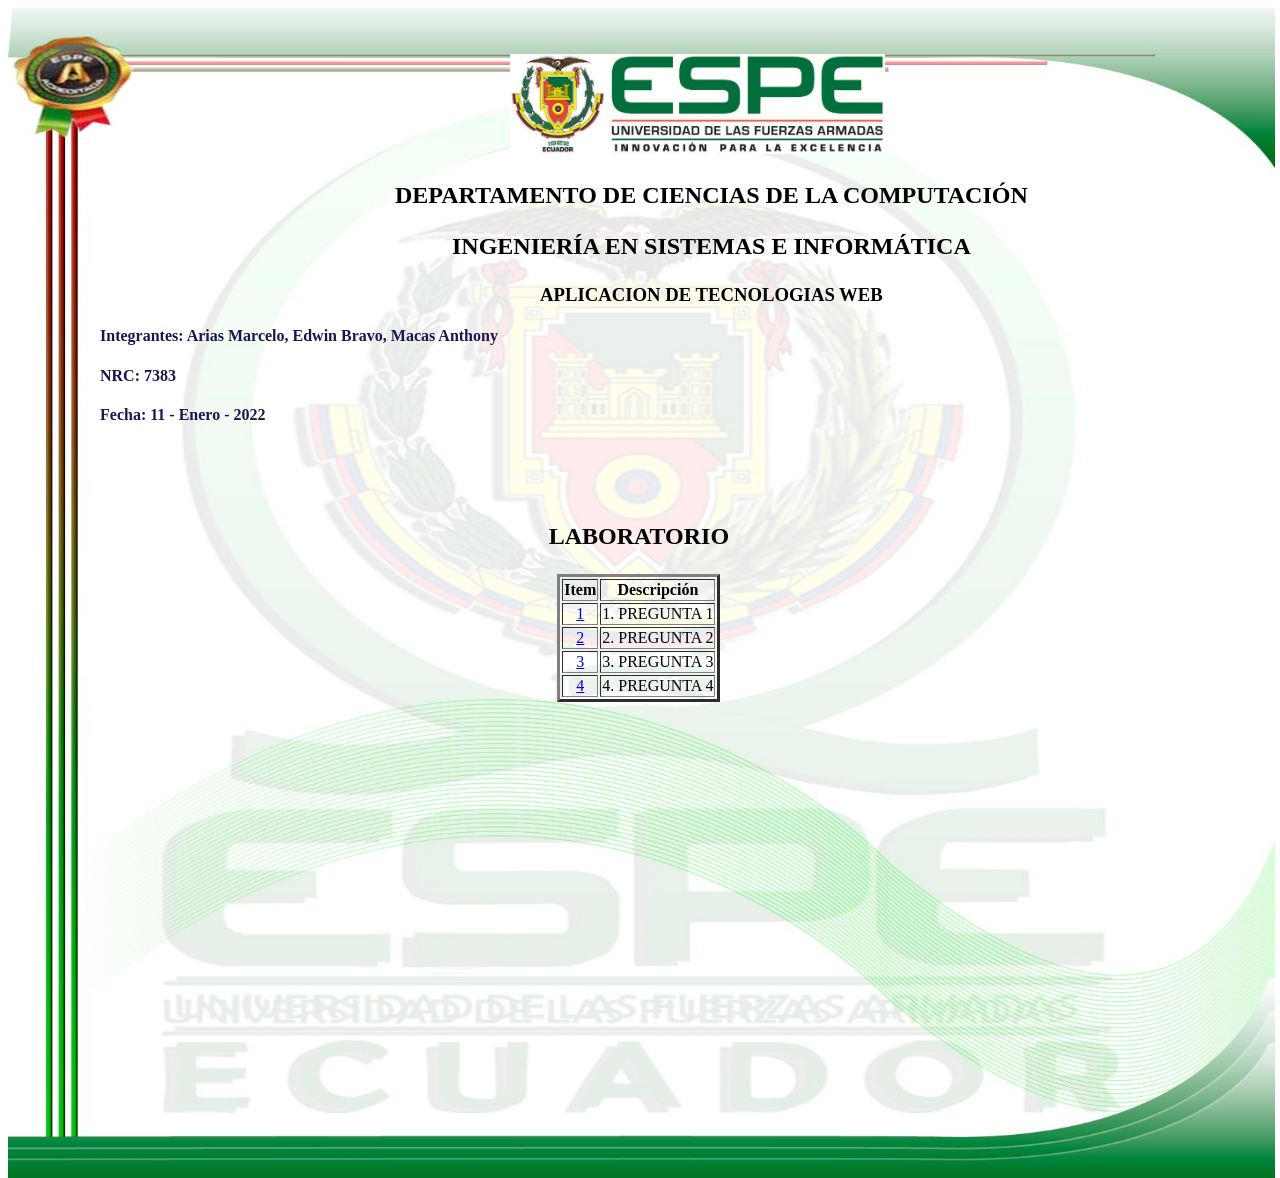
<file: index.html>
<!doctype html>
<html lang="es">
	<head>
		<meta charset="utf-8">
		<title>LABORATORIO</title>
		<style type="text/css">
			#background{position:absolute; width:99%; height:130%;}
			#fixed {position:absolute; top: 0px; left: 0px;}
		</style>
	</head>
	<body>
		<div>
			<img id="background" src="Imagenes/fondo.jpg"/> 
		</div>
		<div id="fixed">
			</br></br></br>
			<div style="padding-left:510px;">
				<img src="Imagenes/selloespe.jpg" alt="ESPE" height="100" >
			</div>
			<div style="padding-left:395px;">
				<h2>
					<p style="text-align: center" style="color:#165014" ;>DEPARTAMENTO DE CIENCIAS DE LA COMPUTACIÓN</p>
					<p style="text-align: center" style="color:#165014" ;>INGENIERÍA EN SISTEMAS E INFORMÁTICA</p>
				</h2>
				<h3>
					<p style="text-align: center" style="color:#165014" ;>APLICACION DE TECNOLOGIAS WEB</p>
				</h3>
			</div>
			<div style="padding-left:100px;">
				<h4><p style="color:#1f1450";>Integrantes: Arias Marcelo, Edwin Bravo, Macas Anthony </p></h4>
				<h4><p style="color:#1f1450";>NRC: 7383 </p></h4>
				<h4><p style="color:#1f1450";>Fecha: 11 - Enero - 2022</p></h4>
			</div>
			
			<div style="padding-left:250px;">
				</br></br></br>
				<h2><p style="text-align: center"> LABORATORIO</p></h2>
			</div>
			
				<div style="padding-left:250px;">
					<table border="3px" align="center">
						<tr>
							<th>Item</th>
							<th>Descripción</th>
						</tr>
						<tr>
							<td style="text-align: center";><a href="Solucionario/PREGUNTA_1/">1</a></td>
							<td>1. PREGUNTA 1</td>
						</tr>
						<tr>
							<td style="text-align: center";><a href="Solucionario/PREGUNTA_2/">2</a></td>
							<td>2. PREGUNTA 2</td>
						</tr>
						<tr>
							<td style="text-align: center";><a href="Solucionario/PREGUNTA_3/">3</a></td>	
							<td>3. PREGUNTA 3</td>
						</tr>
						<tr>
							<td style="text-align: center";><a href="Solucionario/PREGUNTA_4/">4</a></td>	
							<td>4. PREGUNTA 4</td>
						</tr>
					</table>
				</div>
			</div>						
		</div> 		
	</body>
</html>
</file>
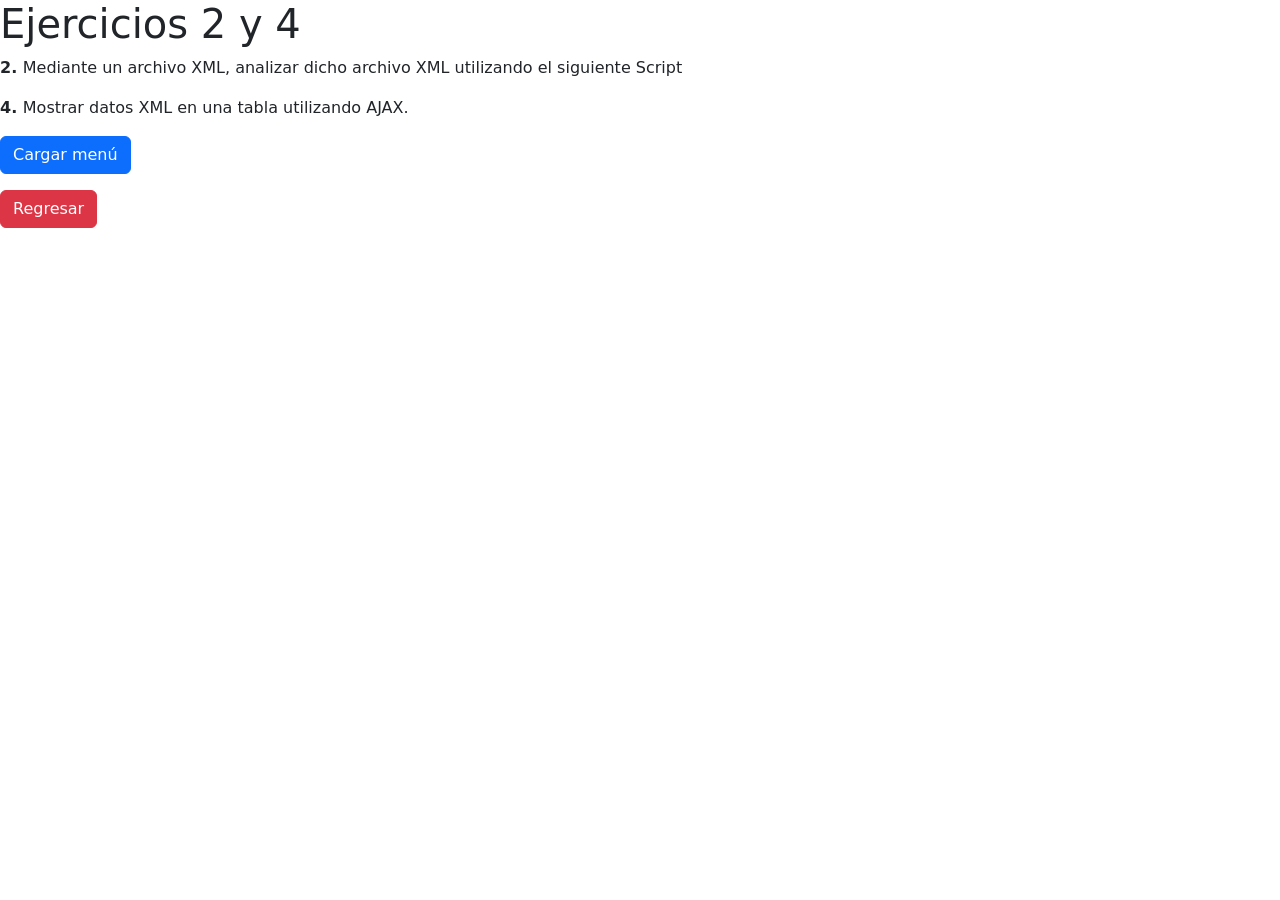
<file: ejer24/index.html>
<!DOCTYPE html>
<html lang="en">
<head>
    <meta charset="UTF-8">
    <meta http-equiv="X-UA-Compatible" content="IE=edge">
    <meta name="viewport" content="width=device-width, initial-scale=1.0">
    <link href="https://cdn.jsdelivr.net/npm/bootstrap@5.1.3/dist/css/bootstrap.min.css" rel="stylesheet" integrity="sha384-1BmE4kWBq78iYhFldvKuhfTAU6auU8tT94WrHftjDbrCEXSU1oBoqyl2QvZ6jIW3" crossorigin="anonymous">
    <script src="https://cdn.jsdelivr.net/npm/bootstrap@5.1.3/dist/js/bootstrap.bundle.min.js" integrity="sha384-ka7Sk0Gln4gmtz2MlQnikT1wXgYsOg+OMhuP+IlRH9sENBO0LRn5q+8nbTov4+1p" crossorigin="anonymous"></script>
    <title>Ejercicios 2 y 4</title>
    <script src="js/script.js"></script>
</head>
<body>
    <h1>Ejercicios 2 y 4</h1>
    <p><b>2. </b>Mediante un archivo XML, analizar dicho archivo XML utilizando el siguiente Script</p>
    <p><b>4. </b>Mostrar datos XML en una tabla utilizando AJAX.</p>
    <button type="button" class="btn btn-primary" onclick="cargarXML()">Cargar menú</button>
    <table id="tabla" class="table"></table>
    <a type="button" class="btn btn-danger" href="..">Regresar</a>
</body>
</html>
</file>
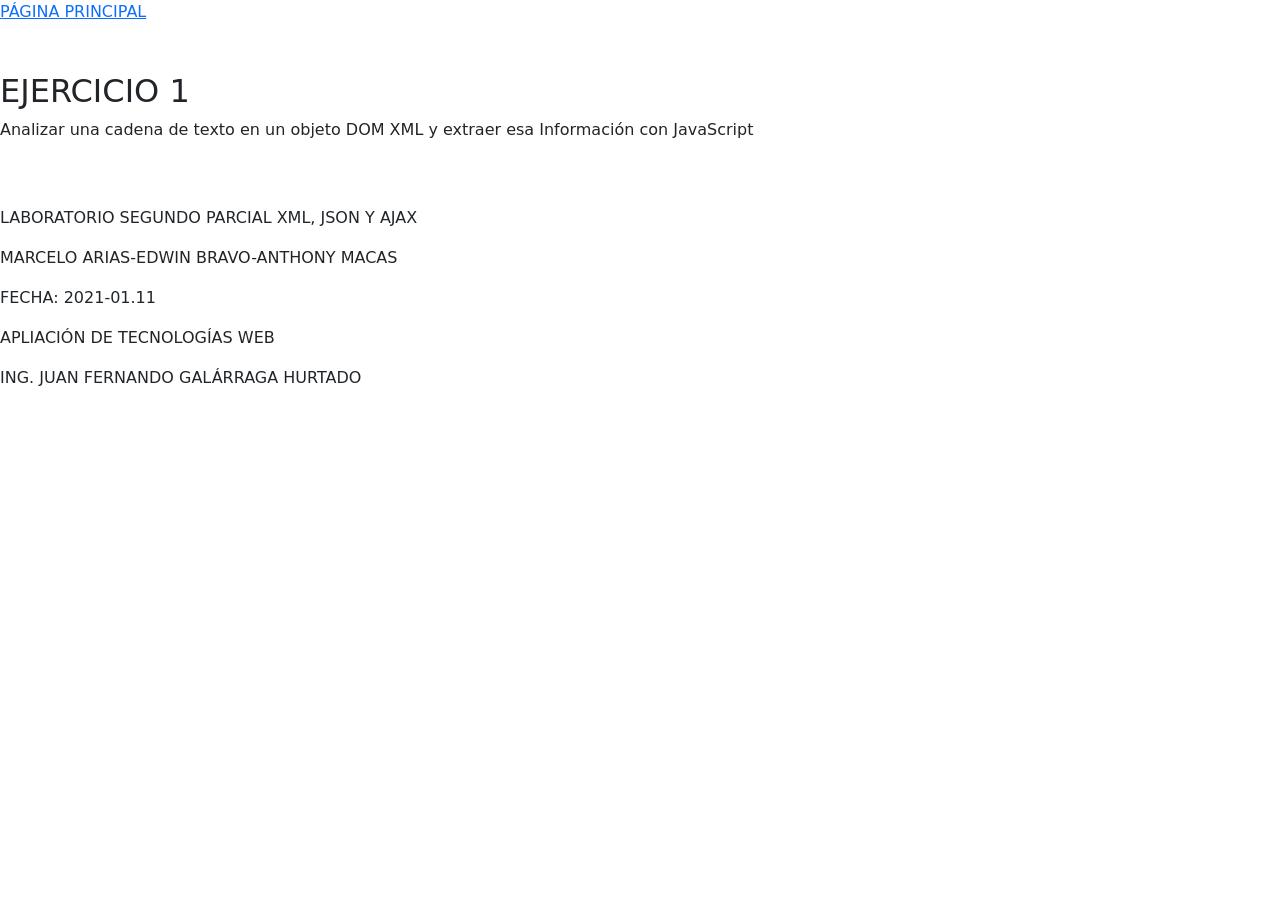
<file: Solucionario/PREGUNTA_1/index.html>
<!DOCTYPE html>
<html>
<head>
    <meta charset="UTF-8">
    <meta http-equiv="X-UA-Compatible" content="IE=edge">
    <meta name="viewport" content="width=device-width, initial-scale=1.0">
    <link href="https://cdn.jsdelivr.net/npm/bootstrap@5.1.3/dist/css/bootstrap.min.css" rel="stylesheet" integrity="sha384-1BmE4kWBq78iYhFldvKuhfTAU6auU8tT94WrHftjDbrCEXSU1oBoqyl2QvZ6jIW3" crossorigin="anonymous">
    <script src="https://cdn.jsdelivr.net/npm/bootstrap@5.1.3/dist/js/bootstrap.bundle.min.js" integrity="sha384-ka7Sk0Gln4gmtz2MlQnikT1wXgYsOg+OMhuP+IlRH9sENBO0LRn5q+8nbTov4+1p" crossorigin="anonymous"></script>
    <title>Ejercicio 1</title>
</head>
<body>

<a href="../..">PÁGINA PRINCIPAL</a><br><br><br>

<h2>EJERCICIO 1</h2>

<p>Analizar una cadena de texto en un objeto DOM XML y extraer esa Información con JavaScript </p><br><br>

<p id="TEXTO1"></p>
<p id="TEXTO2"></p>
<p id="TEXTO3"></p>
<p id="TEXTO4"></p>
<p id="TEXTO5"></p>

<script>
var parser, xmlDoc;
var text = "<laboratorio><web>" +
"<title>LABORATORIO SEGUNDO PARCIAL XML, JSON Y AJAX</title>" +
"<author>MARCELO ARIAS-EDWIN BRAVO-ANTHONY MACAS</author>" +
"<date>FECHA: 2021-01.11 </date>" +
"<matter>APLIACIÓN DE TECNOLOGÍAS WEB</matter>" +
"<teacher>ING. JUAN FERNANDO GALÁRRAGA HURTADO</teacher>" +
"</web></laboratorio>";

parser = new DOMParser();
xmlDoc = parser.parseFromString(text,"text/xml");

document.getElementById("TEXTO1").innerHTML = xmlDoc.getElementsByTagName("title")[0].childNodes[0].nodeValue;
document.getElementById("TEXTO2").innerHTML = xmlDoc.getElementsByTagName("author")[0].childNodes[0].nodeValue;
document.getElementById("TEXTO3").innerHTML = xmlDoc.getElementsByTagName("date")[0].childNodes[0].nodeValue;
document.getElementById("TEXTO4").innerHTML = xmlDoc.getElementsByTagName("matter")[0].childNodes[0].nodeValue;
document.getElementById("TEXTO5").innerHTML = xmlDoc.getElementsByTagName("teacher")[0].childNodes[0].nodeValue;
</script>

</body>
</html>
</file>
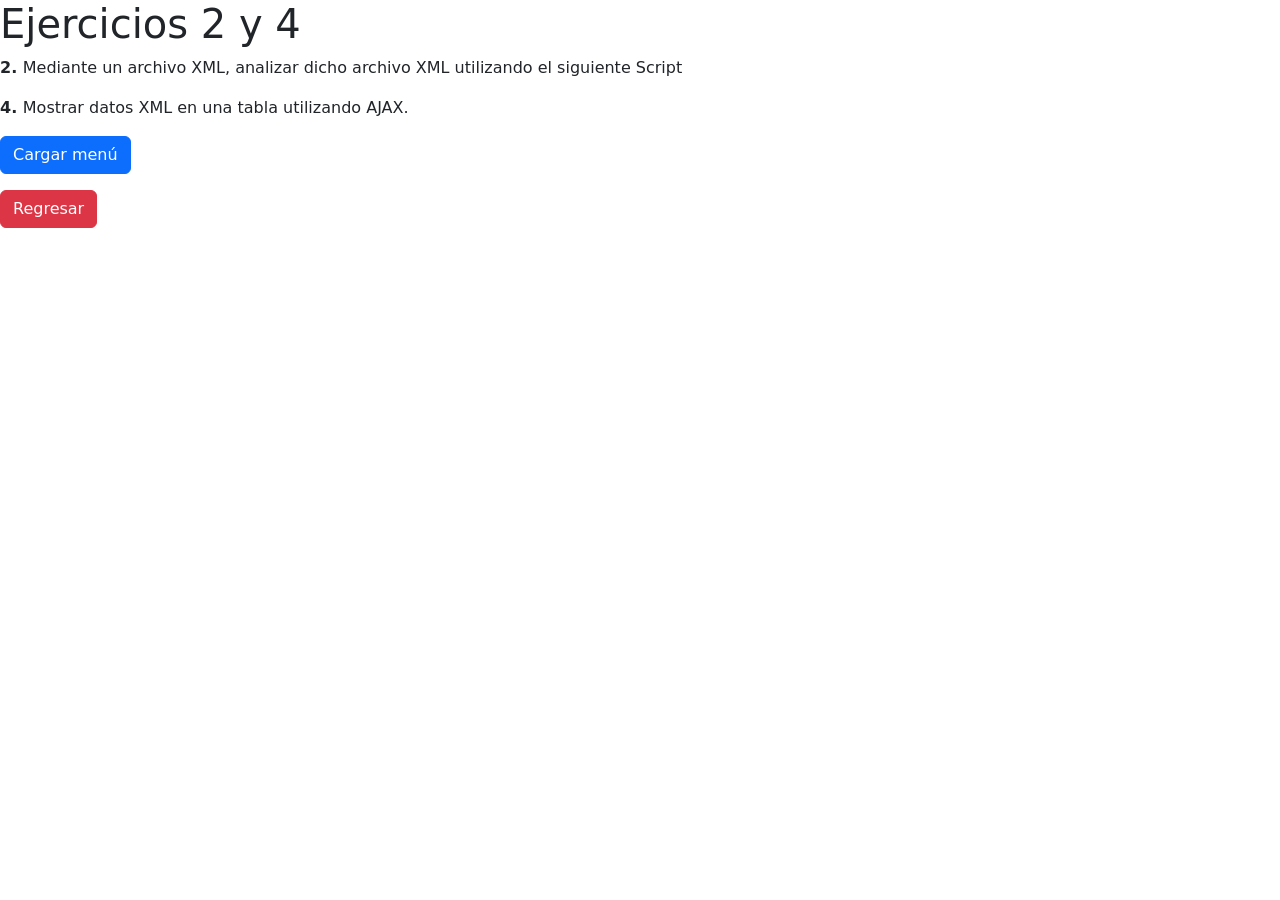
<file: Solucionario/PREGUNTA_2/index.html>
<!DOCTYPE html>
<html lang="en">
<head>
    <meta charset="UTF-8">
    <meta http-equiv="X-UA-Compatible" content="IE=edge">
    <meta name="viewport" content="width=device-width, initial-scale=1.0">
    <link href="https://cdn.jsdelivr.net/npm/bootstrap@5.1.3/dist/css/bootstrap.min.css" rel="stylesheet" integrity="sha384-1BmE4kWBq78iYhFldvKuhfTAU6auU8tT94WrHftjDbrCEXSU1oBoqyl2QvZ6jIW3" crossorigin="anonymous">
    <script src="https://cdn.jsdelivr.net/npm/bootstrap@5.1.3/dist/js/bootstrap.bundle.min.js" integrity="sha384-ka7Sk0Gln4gmtz2MlQnikT1wXgYsOg+OMhuP+IlRH9sENBO0LRn5q+8nbTov4+1p" crossorigin="anonymous"></script>
    <title>Ejercicios 2 y 4</title>
    <script src="js/script.js"></script>
</head>
<body>
    <h1>Ejercicios 2 y 4</h1>
    <p><b>2. </b>Mediante un archivo XML, analizar dicho archivo XML utilizando el siguiente Script</p>
    <p><b>4. </b>Mostrar datos XML en una tabla utilizando AJAX.</p>
    <button type="button" class="btn btn-primary" onclick="cargarXML()">Cargar menú</button>
    <table id="tabla" class="table"></table>
    <a type="button" class="btn btn-danger" href="../..">Regresar</a>
</body>
</html>
</file>
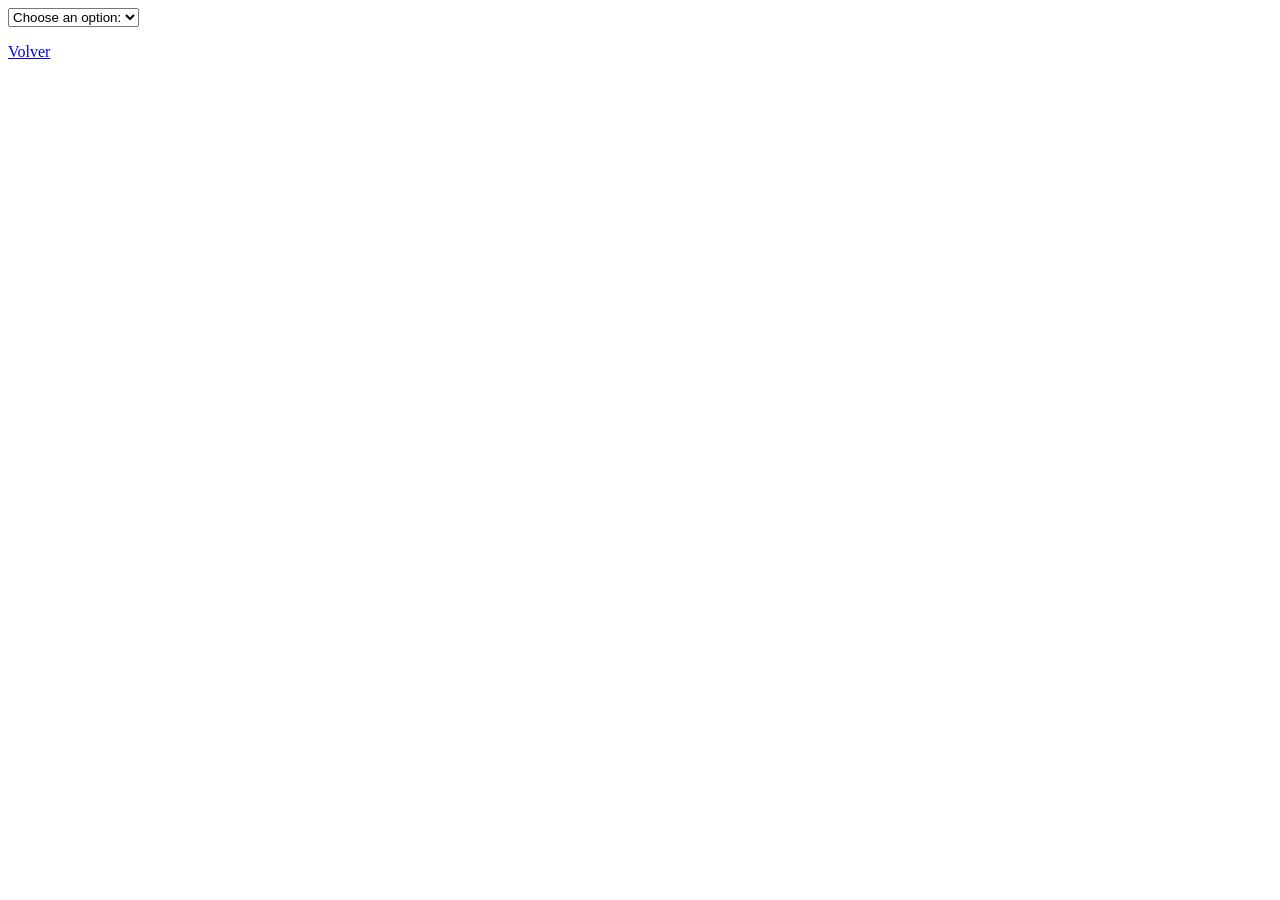
<file: Solucionario/PREGUNTA_3/index.html>
<!DOCTYPE html>
<html lang="en">
<head>
    <meta charset="UTF-8">
    <meta http-equiv="X-UA-Compatible" content="IE=edge">
    <meta name="viewport" content="width=device-width, initial-scale=1.0">
    <title>Document</title>
    <script>
        var texto = '{"A" : ['+
        '{"Nombre" : "Edwin"},'+
        '{"Nombre" : "Andres"},'+
        '{"Nombre" : "José"},'+
        '{"Nombre" : "Alexander"},'+
        '{"Nombre" : "Emilio"}],'+
        '"B" : ['+
        '{"Nombre" : "Marcelo"},'+
        '{"Nombre" : "Anthony"},'+
        '{"Nombre" : "Lucas"}]}';
        
        function cambiarTabla(sel) {
            myObj = JSON.parse(texto);
            lista = myObj[sel];
            text = "<table border='1'>";
            for (let i=0; i<lista.length; i++) {
                text += "<tr><td>" + lista[i].Nombre + "</td></tr>";
            }
            text += "</table>"    
            document.getElementById("demo").innerHTML = text;
        }
    </script>
</head>
<body>
    <select id="menu" onchange="cambiarTabla(this.value)">
        <option selected disabled hidden>Choose an option:</option>
        <option value="A">A</option>
        <option value="B">B</option>
    </select>
    <p id="demo"></p>
    <a href="../..">Volver</a>
</body>
</html>
</file>
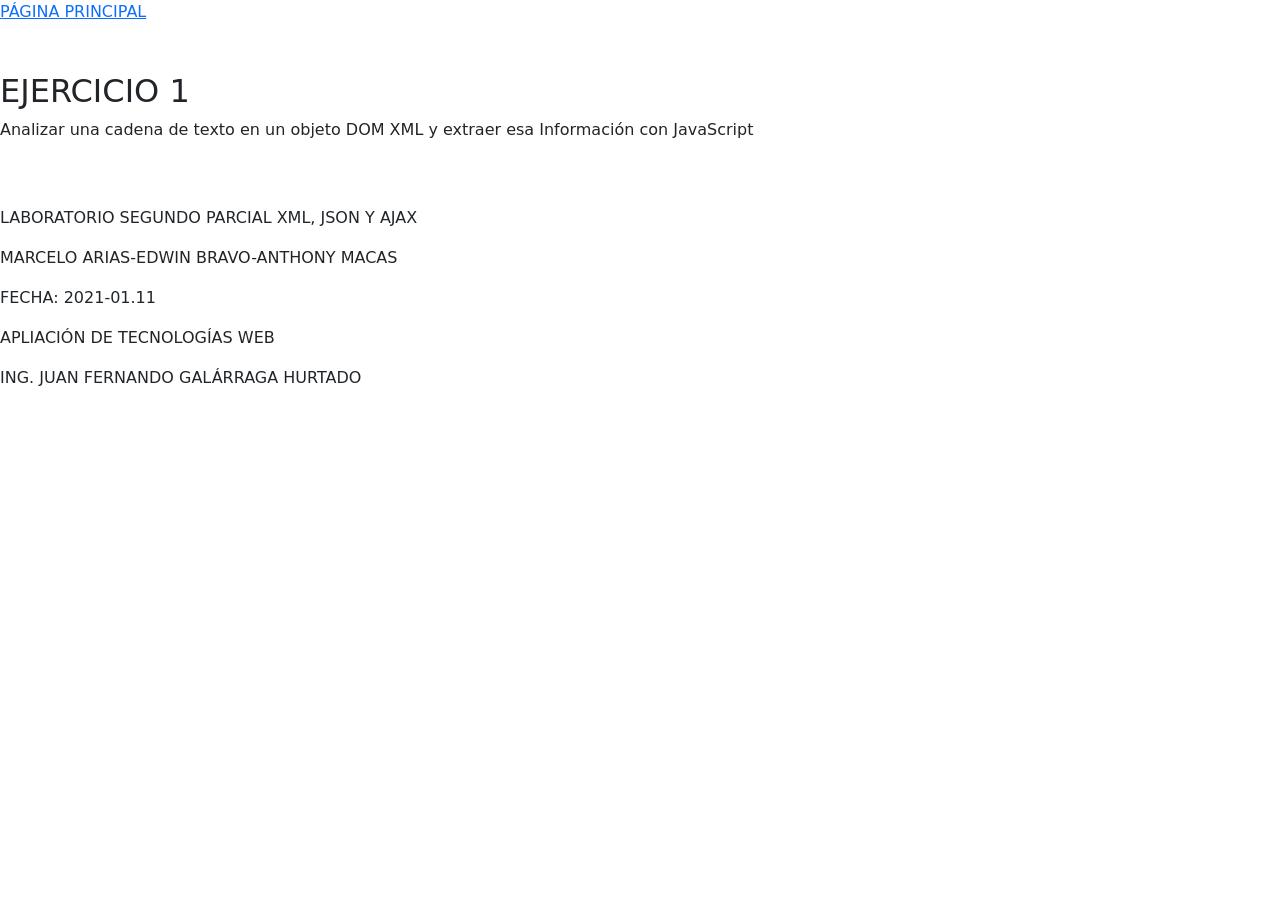
<file: ejer1.html>
<!DOCTYPE html>
<html>
<head>
    <meta charset="UTF-8">
    <meta http-equiv="X-UA-Compatible" content="IE=edge">
    <meta name="viewport" content="width=device-width, initial-scale=1.0">
    <link href="https://cdn.jsdelivr.net/npm/bootstrap@5.1.3/dist/css/bootstrap.min.css" rel="stylesheet" integrity="sha384-1BmE4kWBq78iYhFldvKuhfTAU6auU8tT94WrHftjDbrCEXSU1oBoqyl2QvZ6jIW3" crossorigin="anonymous">
    <script src="https://cdn.jsdelivr.net/npm/bootstrap@5.1.3/dist/js/bootstrap.bundle.min.js" integrity="sha384-ka7Sk0Gln4gmtz2MlQnikT1wXgYsOg+OMhuP+IlRH9sENBO0LRn5q+8nbTov4+1p" crossorigin="anonymous"></script>
    <title>Ejercicio 1</title>
</head>
<body>

<a href="index.html">PÁGINA PRINCIPAL</a><br><br><br>

<h2>EJERCICIO 1</h2>

<p>Analizar una cadena de texto en un objeto DOM XML y extraer esa Información con JavaScript </p><br><br>

<p id="TEXTO1"></p>
<p id="TEXTO2"></p>
<p id="TEXTO3"></p>
<p id="TEXTO4"></p>
<p id="TEXTO5"></p>

<script>
var parser, xmlDoc;
var text = "<laboratorio><web>" +
"<title>LABORATORIO SEGUNDO PARCIAL XML, JSON Y AJAX</title>" +
"<author>MARCELO ARIAS-EDWIN BRAVO-ANTHONY MACAS</author>" +
"<date>FECHA: 2021-01.11 </date>" +
"<matter>APLIACIÓN DE TECNOLOGÍAS WEB</matter>" +
"<teacher>ING. JUAN FERNANDO GALÁRRAGA HURTADO</teacher>" +
"</web></laboratorio>";

parser = new DOMParser();
xmlDoc = parser.parseFromString(text,"text/xml");

document.getElementById("TEXTO1").innerHTML = xmlDoc.getElementsByTagName("title")[0].childNodes[0].nodeValue;
document.getElementById("TEXTO2").innerHTML = xmlDoc.getElementsByTagName("author")[0].childNodes[0].nodeValue;
document.getElementById("TEXTO3").innerHTML = xmlDoc.getElementsByTagName("date")[0].childNodes[0].nodeValue;
document.getElementById("TEXTO4").innerHTML = xmlDoc.getElementsByTagName("matter")[0].childNodes[0].nodeValue;
document.getElementById("TEXTO5").innerHTML = xmlDoc.getElementsByTagName("teacher")[0].childNodes[0].nodeValue;
</script>

</body>
</html>
</file>
